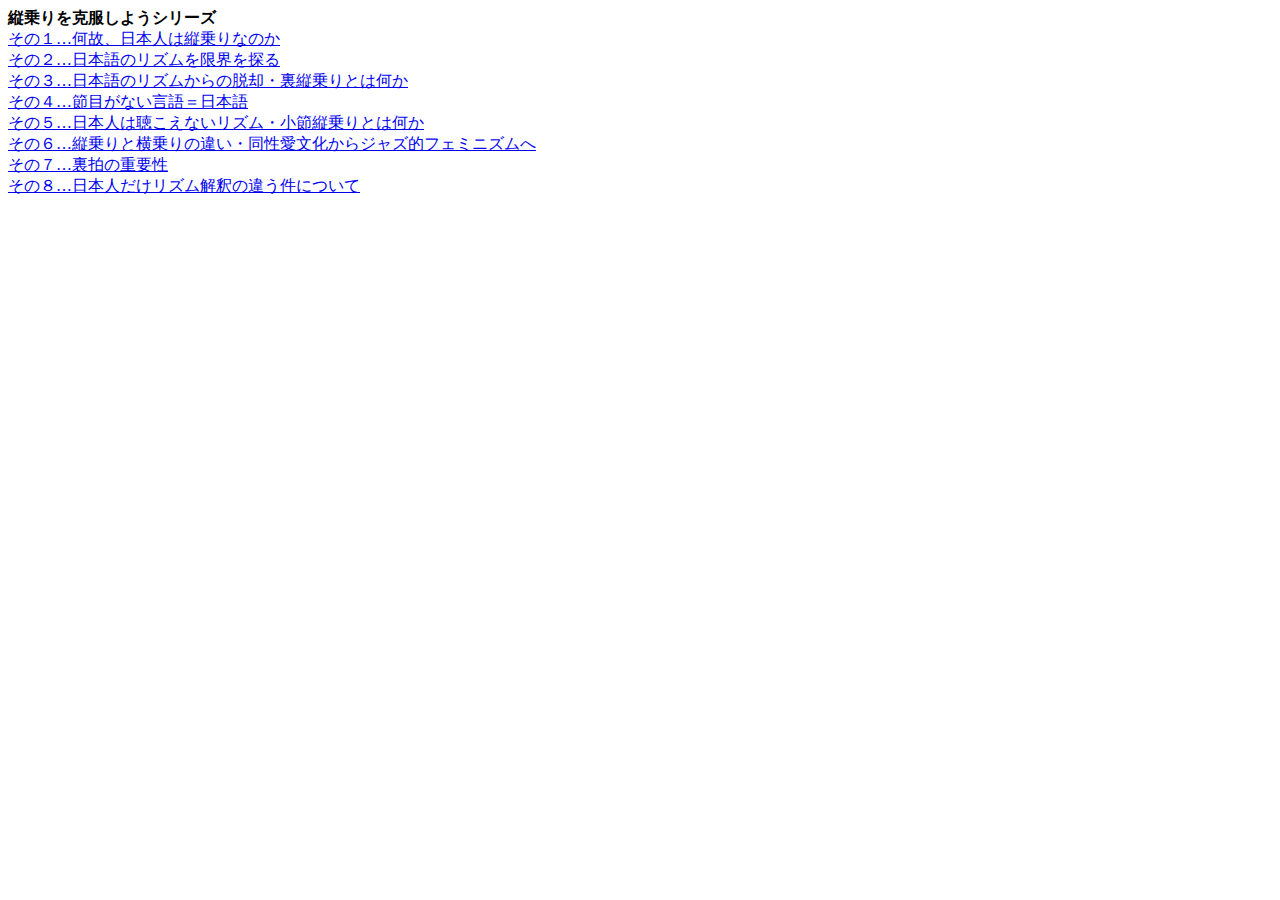
<file: etc/vertical-groove-index.html>
<html>
<body>
<b>縦乗りを克服しようシリーズ</b><br />
<a target="_parent" href="https://oka-ats.blogspot.com/2018/01/oka01-qioaafwfeykuqiuj.html">その１…何故、日本人は縦乗りなのか</a><br />
<a target="_parent" href="https://oka-ats.blogspot.com/2018/03/oka01-vfqkulfvbsjjjyqj.html">その２…日本語のリズムを限界を探る</a><br />
<a target="_parent" href="https://oka-ats.blogspot.com/2018/03/oka01-tiicptzkhfropdcn.html">その３…日本語のリズムからの脱却・裏縦乗りとは何か</a><br />
<a target="_parent" href="https://oka-ats.blogspot.com/2018/06/oka01-ijwqavqncvfzxshk.html">その４…節目がない言語＝日本語</a><br />
<a target="_parent" href="https://oka-ats.blogspot.com/2019/01/oka01-zjsxxwhbcasnnrhr.html">その５…日本人は聴こえないリズム・小節縦乗りとは何か</a> <br />
<a target="_parent" href="https://oka-ats.blogspot.com/2019/01/oka01-fymhhkeoceixtgwc.html">その６…縦乗りと横乗りの違い・同性愛文化からジャズ的フェミニズムへ</a><br />
<a target="_parent" href="https://oka-ats.blogspot.com/2019/01/oka01-gdqoqxundapoaemf.html">その７…裏拍の重要性</a><br />
<a target="_parent" href="https://oka-ats.blogspot.com/2019/01/oka01-fymhhkeoceixtgwc.html">その８…日本人だけリズム解釈の違う件について</a><br />
</body>
</html>
</file>
